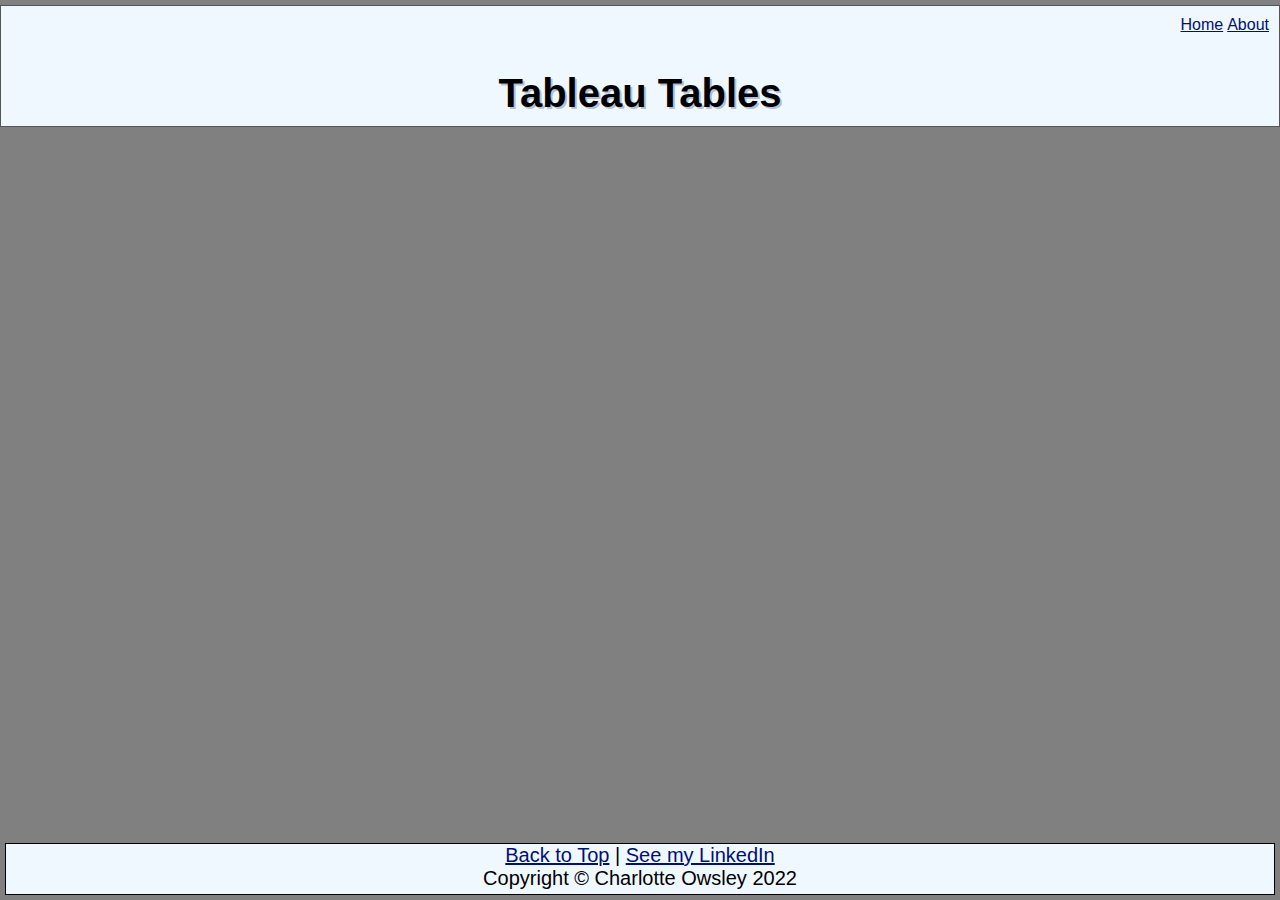
<file: html/Tableau.html>
<!-- Charlotte Owsley 4/16/22-->

<!DOCTYPE html>
<html lang="en">
    <head>
        <title>Charlotte Owsley - Tableau</title>
        <link rel="stylesheet" href="../Styles/bootstyles.css">
    </head>
    
    <body style="background-color: gray;">

        <!--Navigation/Header-->
        <!--Custom Style here-->
        <div class="common header">
             <!--Custom Style heres-->
            <div class="pagelinks">
                <a style="color: rgb(2, 15, 116);" href="../index.html">Home</a>
                <a style="color: rgb(2, 15, 116);" href="../html/about.html">About</a>
            </div>
            <h1 class="tableautitle">Tableau Tables</h1>
        </div>

    <!--Tableau/main body-->
         <!--Custom Style heres-->
        <div class="common tableaupadding">
            <div class='tableauPlaceholder' id='viz1649890550940' style='position: relative'><noscript><a href='#'><img alt='Sheet 1 ' src='https:&#47;&#47;public.tableau.com&#47;static&#47;images&#47;We&#47;WebDevSheets&#47;Sheet1&#47;1_rss.png' style='border: none' /></a></noscript><object class='tableauViz'  style='display:none;'><param name='host_url' value='https%3A%2F%2Fpublic.tableau.com%2F' /> <param name='embed_code_version' value='3' /> <param name='site_root' value='' /><param name='name' value='WebDevSheets&#47;Sheet1' /><param name='tabs' value='no' /><param name='toolbar' value='yes' /><param name='static_image' value='https:&#47;&#47;public.tableau.com&#47;static&#47;images&#47;We&#47;WebDevSheets&#47;Sheet1&#47;1.png' /> <param name='animate_transition' value='yes' /><param name='display_static_image' value='yes' /><param name='display_spinner' value='yes' /><param name='display_overlay' value='yes' /><param name='display_count' value='yes' /><param name='language' value='en-US' /><param name='filter' value='publish=yes' /></object></div>                <script type='text/javascript'>                    var divElement = document.getElementById('viz1649890550940');                    var vizElement = divElement.getElementsByTagName('object')[0];                    vizElement.style.width='100%';vizElement.style.height=(divElement.offsetWidth*0.75)+'px';                    var scriptElement = document.createElement('script');                    scriptElement.src = 'https://public.tableau.com/javascripts/api/viz_v1.js';                    vizElement.parentNode.insertBefore(scriptElement, vizElement);                </script>
            <div class='tableauPlaceholder' id='viz1649890694500' style='position: relative'><noscript><a href='#'><img alt='Sheet 2 ' src='https:&#47;&#47;public.tableau.com&#47;static&#47;images&#47;We&#47;WebDevSheets&#47;Sheet2&#47;1_rss.png' style='border: none' /></a></noscript><object class='tableauViz'  style='display:none;'><param name='host_url' value='https%3A%2F%2Fpublic.tableau.com%2F' /> <param name='embed_code_version' value='3' /> <param name='site_root' value='' /><param name='name' value='WebDevSheets&#47;Sheet2' /><param name='tabs' value='no' /><param name='toolbar' value='yes' /><param name='static_image' value='https:&#47;&#47;public.tableau.com&#47;static&#47;images&#47;We&#47;WebDevSheets&#47;Sheet2&#47;1.png' /> <param name='animate_transition' value='yes' /><param name='display_static_image' value='yes' /><param name='display_spinner' value='yes' /><param name='display_overlay' value='yes' /><param name='display_count' value='yes' /><param name='language' value='en-US' /><param name='filter' value='publish=yes' /></object></div>                <script type='text/javascript'>                    var divElement = document.getElementById('viz1649890694500');                    var vizElement = divElement.getElementsByTagName('object')[0];                    vizElement.style.width='100%';vizElement.style.height=(divElement.offsetWidth*0.75)+'px';                    var scriptElement = document.createElement('script');                    scriptElement.src = 'https://public.tableau.com/javascripts/api/viz_v1.js';                    vizElement.parentNode.insertBefore(scriptElement, vizElement);                </script>
            <div class='tableauPlaceholder' id='viz1649890720441' style='position: relative'><noscript><a href='#'><img alt='Sheet 3 ' src='https:&#47;&#47;public.tableau.com&#47;static&#47;images&#47;We&#47;WebDevSheets&#47;Sheet3&#47;1_rss.png' style='border: none' /></a></noscript><object class='tableauViz'  style='display:none;'><param name='host_url' value='https%3A%2F%2Fpublic.tableau.com%2F' /> <param name='embed_code_version' value='3' /> <param name='site_root' value='' /><param name='name' value='WebDevSheets&#47;Sheet3' /><param name='tabs' value='no' /><param name='toolbar' value='yes' /><param name='static_image' value='https:&#47;&#47;public.tableau.com&#47;static&#47;images&#47;We&#47;WebDevSheets&#47;Sheet3&#47;1.png' /> <param name='animate_transition' value='yes' /><param name='display_static_image' value='yes' /><param name='display_spinner' value='yes' /><param name='display_overlay' value='yes' /><param name='display_count' value='yes' /><param name='language' value='en-US' /><param name='filter' value='publish=yes' /></object></div>                <script type='text/javascript'>                    var divElement = document.getElementById('viz1649890720441');                    var vizElement = divElement.getElementsByTagName('object')[0];                    vizElement.style.width='100%';vizElement.style.height=(divElement.offsetWidth*0.75)+'px';                    var scriptElement = document.createElement('script');                    scriptElement.src = 'https://public.tableau.com/javascripts/api/viz_v1.js';                    vizElement.parentNode.insertBefore(scriptElement, vizElement);                </script>
            <div class='tableauPlaceholder' id='viz1649890737141' style='position: relative'><noscript><a href='#'><img alt='Sheet 4 ' src='https:&#47;&#47;public.tableau.com&#47;static&#47;images&#47;We&#47;WebDevSheets&#47;Sheet4&#47;1_rss.png' style='border: none' /></a></noscript><object class='tableauViz'  style='display:none;'><param name='host_url' value='https%3A%2F%2Fpublic.tableau.com%2F' /> <param name='embed_code_version' value='3' /> <param name='site_root' value='' /><param name='name' value='WebDevSheets&#47;Sheet4' /><param name='tabs' value='no' /><param name='toolbar' value='yes' /><param name='static_image' value='https:&#47;&#47;public.tableau.com&#47;static&#47;images&#47;We&#47;WebDevSheets&#47;Sheet4&#47;1.png' /> <param name='animate_transition' value='yes' /><param name='display_static_image' value='yes' /><param name='display_spinner' value='yes' /><param name='display_overlay' value='yes' /><param name='display_count' value='yes' /><param name='language' value='en-US' /><param name='filter' value='publish=yes' /></object></div>                <script type='text/javascript'>                    var divElement = document.getElementById('viz1649890737141');                    var vizElement = divElement.getElementsByTagName('object')[0];                    vizElement.style.width='100%';vizElement.style.height=(divElement.offsetWidth*0.75)+'px';                    var scriptElement = document.createElement('script');                    scriptElement.src = 'https://public.tableau.com/javascripts/api/viz_v1.js';                    vizElement.parentNode.insertBefore(scriptElement, vizElement);                </script>
        </div>  

        <!--Footer-->
        <!--Custom Style heres-->
        <div class="common footer">
            <!--Footer Includes External Link and On page anchor-->
            <a style="color: rgb(2, 15, 116);" href="#">Back to Top</a> |
            <a  style="color: rgb(2, 15, 116);" href="https://www.linkedin.com/in/charlotte-owsley-b904221ab/" class="linkedinlink">See my LinkedIn</a>
            <br>
            Copyright &copy; Charlotte Owsley 2022
        </div>

    </body>
</html>
</file>
<file: Styles/bootstyles.css>
/*general formatting*/
.common {
    position: absolute;
}
.tableaupadding{
    top: 114px;
    left: 10px;
    right: 10px;
    bottom: 64px;
    padding: 10px;
}
.pagelinks{
    text-align: right;
}
a{
    font-family:'Trebuchet MS', 'Lucida Sans Unicode', 'Lucida Grande', 'Lucida Sans', Arial, sans-serif ;
}


/*header stuff*/
.header{
    top: 5px;
    left: 0px;
    right: 0px;
    height: 100px;
    z-index: 1;
    border: solid 1px #555555;
    padding: 10px;
    background-color: aliceblue;
}
.tableautitle{
    padding: 10px;
    font-family:'Trebuchet MS', 'Lucida Sans Unicode', 'Lucida Grande', 'Lucida Sans', Arial, sans-serif ;
    text-shadow: 2px 2px rgba(1, 26, 94, 0.275);
    text-align: center;
    font-size: 40px;
}


/*footer details*/
.footer{
    bottom: 5px ;
    left: 5px;
    right: 5px;
    height: 50px;
    font-size: 20px;
    font-family:'Trebuchet MS', 'Lucida Sans Unicode', 'Lucida Grande', 'Lucida Sans', Arial, sans-serif ;
    color: black;
    text-align: center;
    position: fixed;
    border: solid 1px black;
    background-color: aliceblue;
}
</file>
